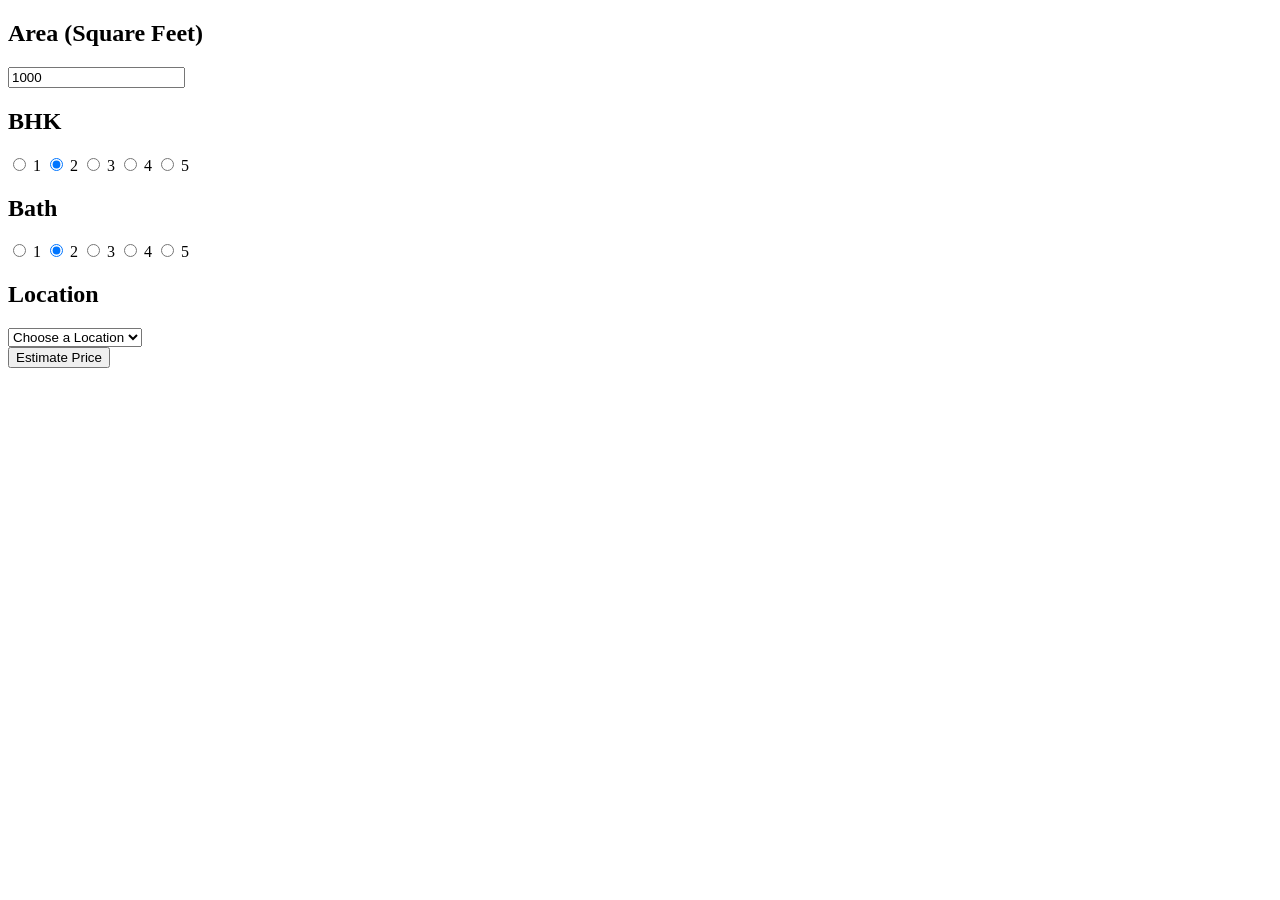
<file: ML_Regression_Project_app.html>
<!DOCTYPE html>
<html>
<head>
    <title>Banglore Home Price Prediction</title>
    <script src="https://ajax.googleapis.com/ajax/libs/jquery/3.4.1/jquery.min.js"></script>
    <script src="app.js"></script>
	<link rel="stylesheet" href="app.css">
</head>
<body>
<div class="img"></div>
<form class="form">
	<h2>Area (Square Feet)</h2>
    <input class="area"  type="text" id="uiSqft" class="floatLabel" name="Squareft" value="1000">
	<h2>BHK</h2>
	<div class="switch-field">
		<input type="radio" id="radio-bhk-1" name="uiBHK" value="1"/>
		<label for="radio-bhk-1">1</label>
		<input type="radio" id="radio-bhk-2" name="uiBHK" value="2" checked/>
		<label for="radio-bhk-2">2</label>
		<input type="radio" id="radio-bhk-3" name="uiBHK" value="3"/>
		<label for="radio-bhk-3">3</label>
		<input type="radio" id="radio-bhk-4" name="uiBHK" value="4"/>
		<label for="radio-bhk-4">4</label>
		<input type="radio" id="radio-bhk-5" name="uiBHK" value="5"/>
		<label for="radio-bhk-5">5</label>
	</div>
	</form>
<form class="form">
	<h2>Bath</h2>
	<div class="switch-field">
		<input type="radio" id="radio-bath-1" name="uiBathrooms" value="1"/>
		<label for="radio-bath-1">1</label>
		<input type="radio" id="radio-bath-2" name="uiBathrooms" value="2" checked/>
		<label for="radio-bath-2">2</label>
		<input type="radio" id="radio-bath-3" name="uiBathrooms" value="3"/>
		<label for="radio-bath-3">3</label>
		<input type="radio" id="radio-bath-4" name="uiBathrooms" value="4"/>
		<label for="radio-bath-4">4</label>
		<input type="radio" id="radio-bath-5" name="uiBathrooms" value="5"/>
		<label for="radio-bath-5">5</label>
	</div>
		<h2>Location</h2>
	<div>
  <select class="location" name="" id="uiLocations">
    <option value="" disabled="disabled" selected="selected">Choose a Location</option>
		<option>Electronic City</option>
        <option>Rajaji Nagar</option>
  </select>
</div>
	<button class="submit" onclick="onClickedEstimatePrice()" type="button">Estimate Price</button>
	<div id="uiEstimatedPrice" class="result">	<h2></h2> </div>
</body>
</html>
</file>
<file: app.css>
.card-wrapper {
    margin: 5% 0;
  }
  
/* You can adjust the image size by increasing/decreasing the width, height */
.custom-circle-image {
  width: 10vw; /* note i used vw not px for better responsive */
  height: 10vw;
}

.custom-circle-image img {
  object-fit: cover;
}

.card-title {
  letter-spacing: 1.1px;
}

.card-text {
  font-family: MerriweatherRegular;
  font-size: 22px;
  line-height: initial;
}

.dropzone {
  border-style: dashed;
}


.error {
  font-family: MerriweatherRegular;
  font-size: 30px;
  line-height: initial;
  color: blue;
  text-align: center;
}

#classTable {
  font-family: "Trebuchet MS", Arial, Helvetica, sans-serif;
  border-collapse: collapse;
  width: 100%;
}

#classTable td, #classTable th {
  border: 1px solid #ddd;
  padding: 8px;
}

#classTable th {
  padding-top: 12px;
  padding-bottom: 12px;
  text-align: left;
  background-color: #4CAF50;
  color: white;
}
</file>
